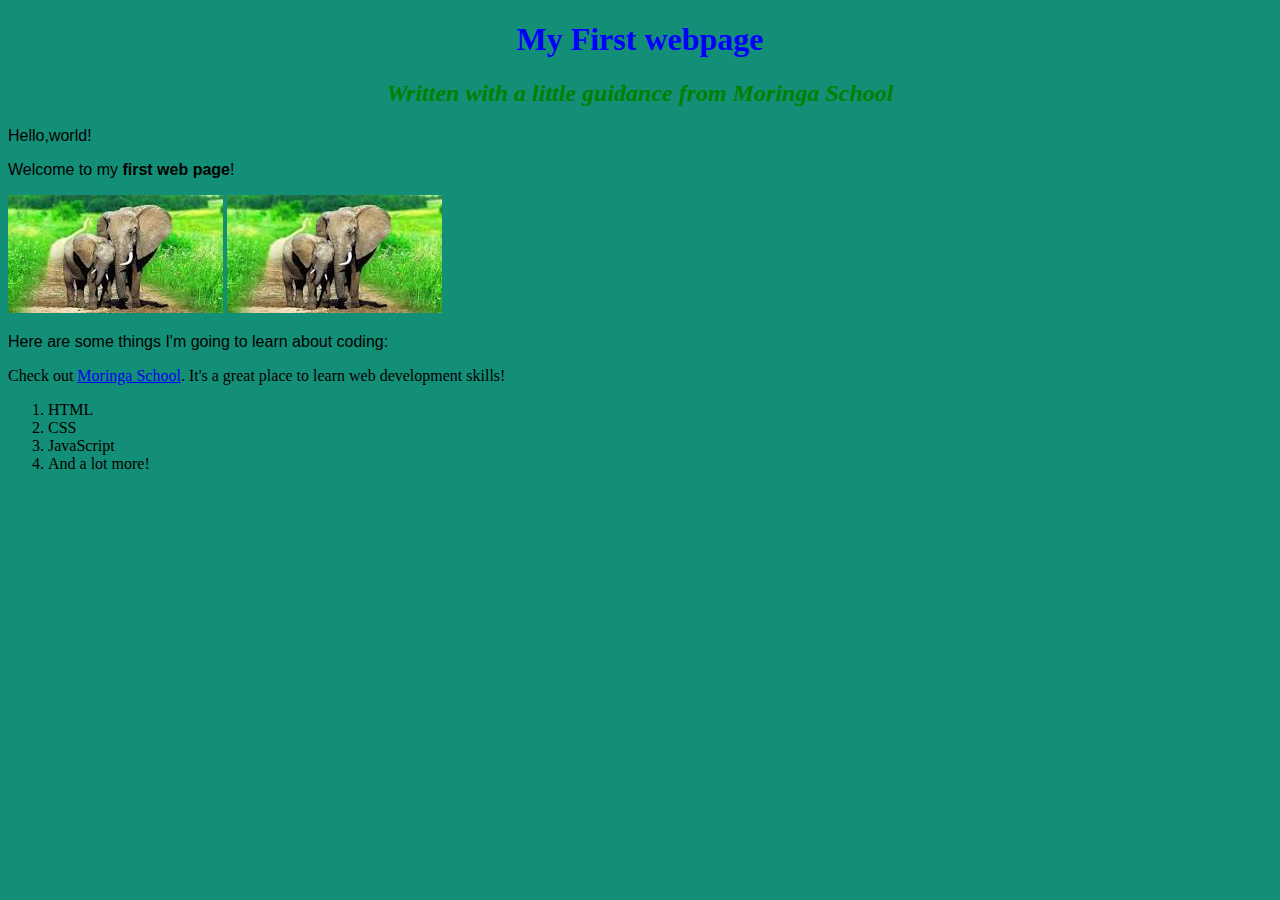
<file: index.html>
<!DOCTYPE html>
<html>
  <head>
    <title>My first webpage!</title>
    <link href="css/styles.css" rel="stylesheet" type="text/css">
  </head>
  <body>
    <h1>My First webpage</h1>
    <h2>Written with a little guidance from <em>Moringa School</em></h2>



    <p>Hello,world!</p>
    <p>Welcome to my <strong>first web page</strong>!</p>
    <img src="elephant.jpg" alt="A photo of an elephant">
    <img src="images/elephant.jpg" alt="A photo of an elephant">
<p>Here are some things I'm going to learn about coding:</p>
</p>Check out <a href="http://moringaschool.com/">Moringa School</a>. It's a great place to learn web development skills!</p>
    <ol>
      <li>HTML</li>
      <li>CSS</li>
      <li>JavaScript</li>
      <li>And a lot more!</li>
    </ol>
  </body>
</html>
</file>
<file: css/styles.css>
h1 {
    color: #0000ff;
    text-align:center;
}
h2 {
  color: green;
  font-style: italic;
  text-align: center;
}
p {
  font-family: sans-serif;
}
ul {
  line-height: 40px;
}
body {
  background-color: #148F77;


}
</file>
